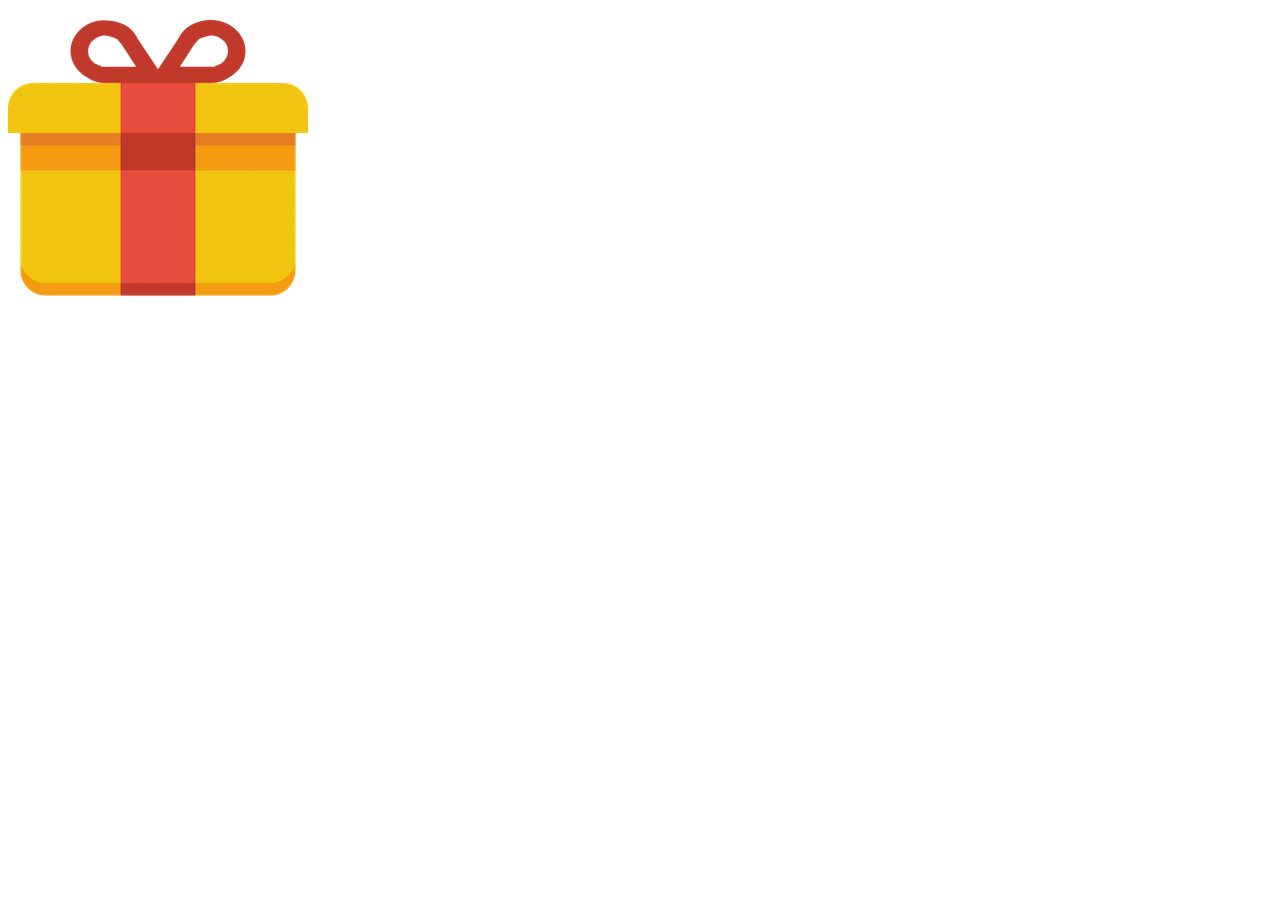
<file: Ejercicio3/index.html>
<!DOCTYPE html>
<html lang="en">
<head>
    <meta charset="UTF-8">
    <meta http-equiv="X-UA-Compatible" content="IE=edge">
    <meta name="viewport" content="width=device-width, initial-scale=1.0">
    <title>Abrir Regalo</title>
    <script src="script.js" defer></script>
</head>
<body>
    <img src="images/gift-icon.png" alt="">
</body>
</html>
</file>
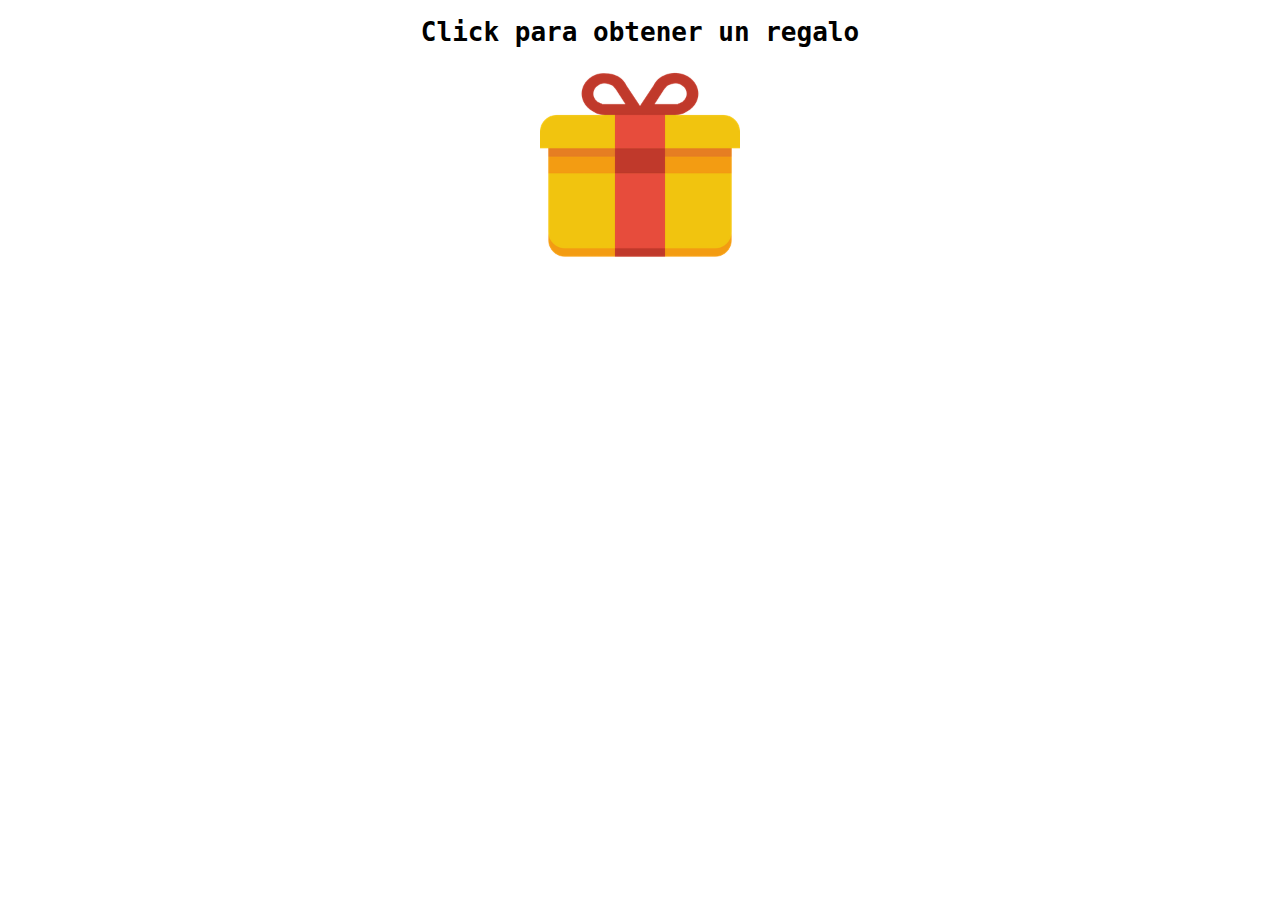
<file: Ejercicio5/index.html>
<!DOCTYPE html>
<html lang="en">
<head>
    <meta charset="UTF-8">
    <meta http-equiv="X-UA-Compatible" content="IE=edge">
    <meta name="viewport" content="width=device-width, initial-scale=1.0">
    <title>Abrir regalo</title>
    <link rel="stylesheet" href="style.css">
    <script src="script.js" defer></script>
</head>
<body>
    <h1>Click para obtener un regalo</h1>
    <img src="images/gift-icon.png" alt="">
</body>
</html>
</file>
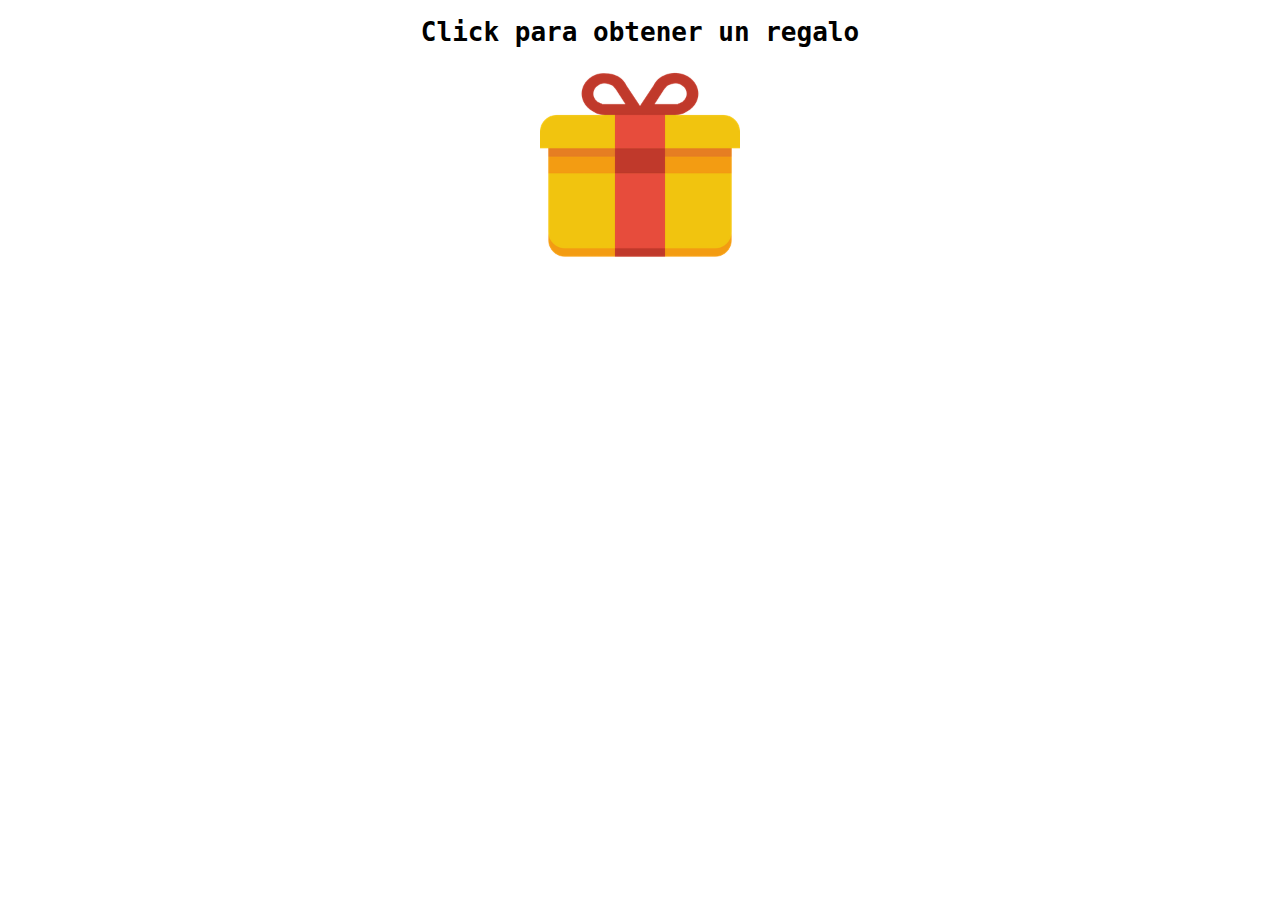
<file: Ejercicio6/index.html>
<!DOCTYPE html>
<html lang="en">
<head>
    <meta charset="UTF-8">
    <meta http-equiv="X-UA-Compatible" content="IE=edge">
    <meta name="viewport" content="width=device-width, initial-scale=1.0">
    <title>Document</title>
    <script src="script.js" defer></script>
    <link rel="stylesheet" href="style.css">

</head>
<body>
    <div id="container">
        <h1>Click para obtener un regalo</h1>
        <img src="images/gift-icon.png" alt="">
    </div>
</body>
</html>
</file>
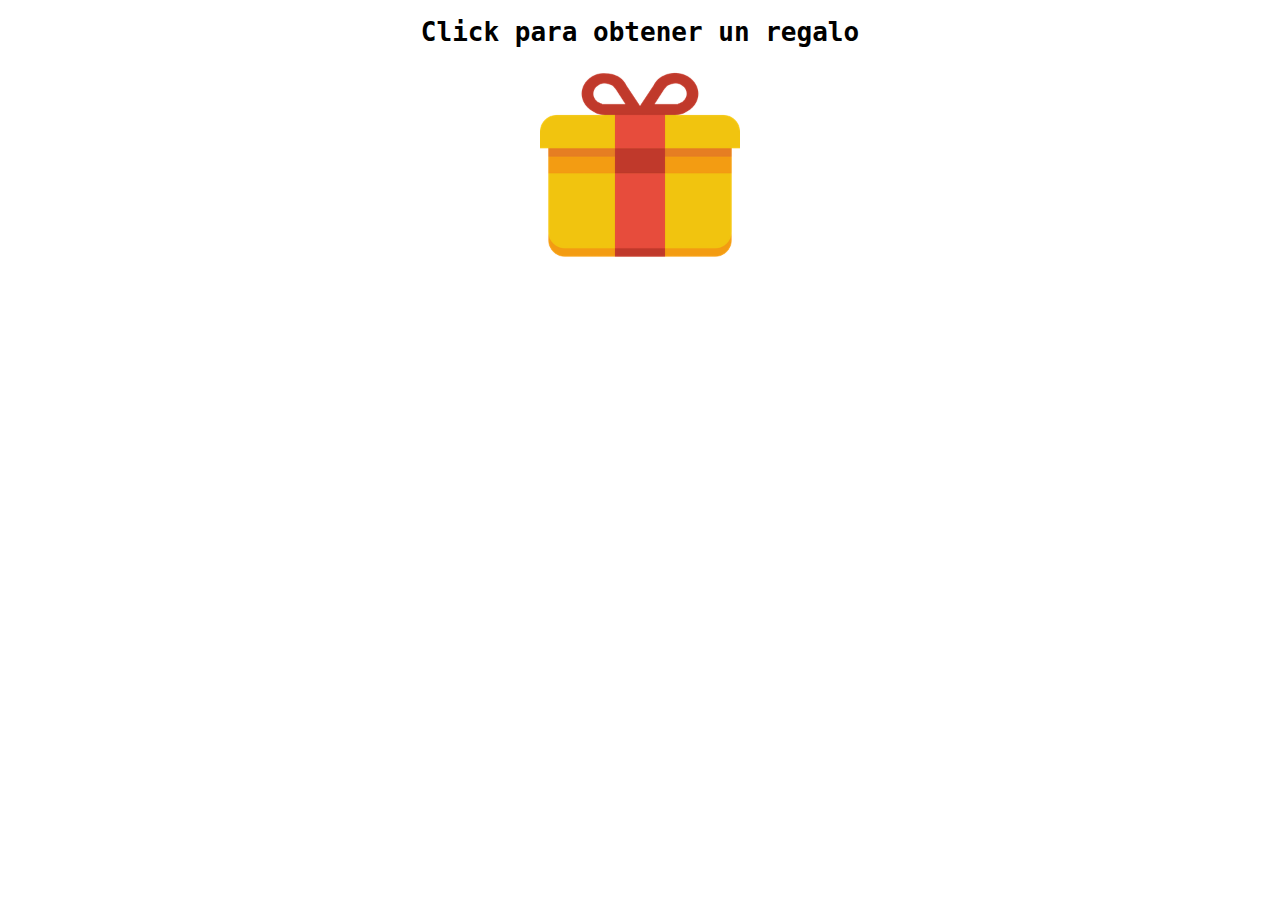
<file: Ejercicio7/index.html>
<!DOCTYPE html>
<html lang="en">
<head>
    <meta charset="UTF-8">
    <meta http-equiv="X-UA-Compatible" content="IE=edge">
    <meta name="viewport" content="width=device-width, initial-scale=1.0">
    <title>Abrir regalo</title>
    <script src="script.js" defer></script>
    <link rel="stylesheet" href="style.css">
</head>
<body>
    <div id="regalo-cerrado">
        <h1>Click para obtener un regalo</h1>
        <img src="images/gift-icon.png" alt="">
    </div>
    <div id="regalo-abierto" class="oculto">
        <h1>Felicidades</h1>
        <img src="images/giphy.gif" alt="">
    </div>
</body>
</html>
</file>
<file: Ejercicio5/style.css>
body{
    font-family: monospace;
    text-align: center;
}

img{
    height: 200px;
}
</file>
<file: Ejercicio6/style.css>
body{
    font-family: monospace;
    text-align: center;
}

img{
    height: 200px;
}
</file>
<file: Ejercicio7/style.css>
body{
    font-family: monospace;
    text-align: center;
}

img{
    height: 200px;
}

.oculto{
  display: none;
}
</file>
